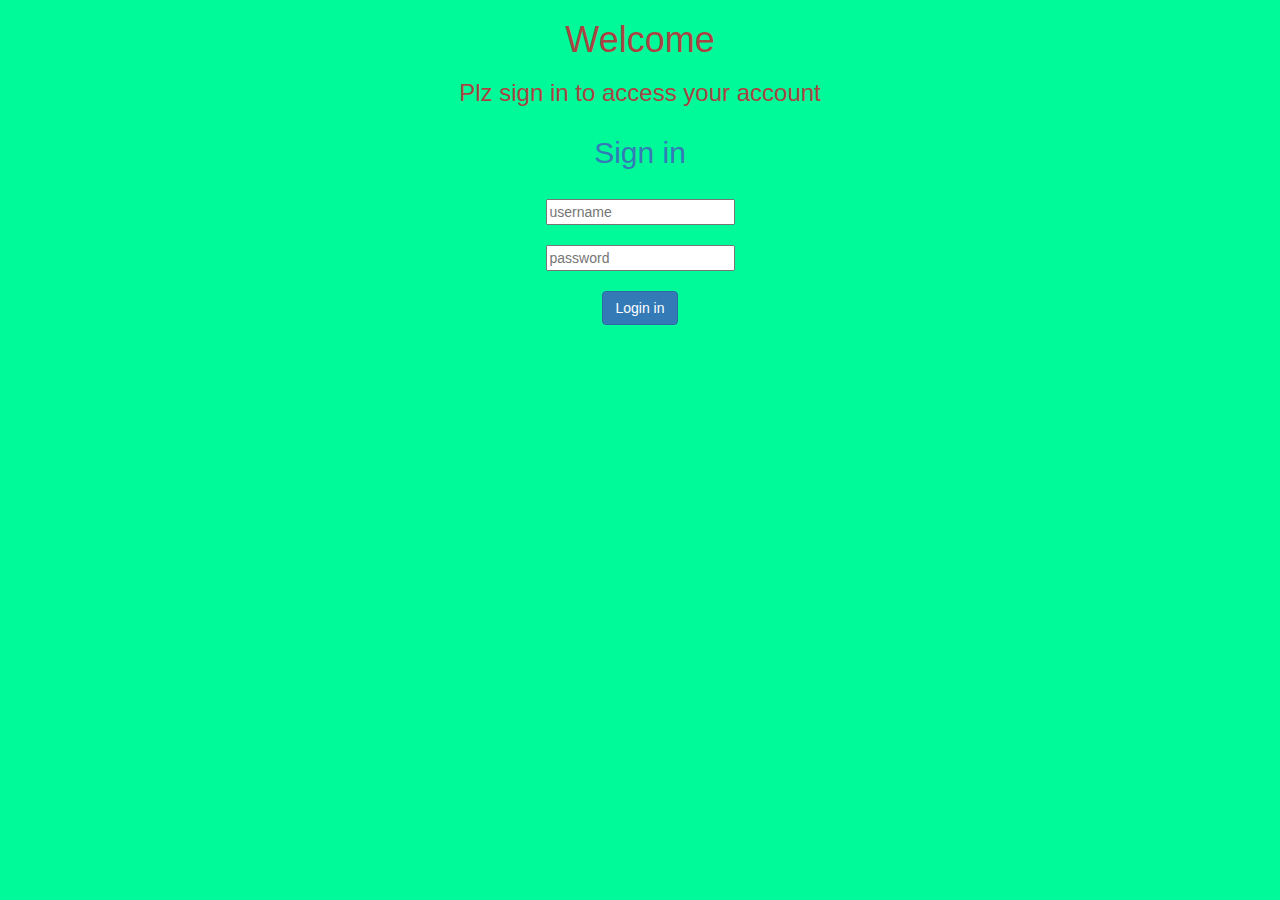
<file: index.html>
<!DOCTYPE html>
<html>
<head>
	<title>Login</title>

<meta name="viewport" content="width=device-width, initial-scale=1">
<link rel="stylesheet" href="https://maxcdn.bootstrapcdn.com/bootstrap/3.4.0/css/bootstrap.min.css">
<script src="https://ajax.googleapis.com/ajax/libs/jquery/3.4.1/jquery.min.js"></script>
<script src="https://maxcdn.bootstrapcdn.com/bootstrap/3.4.0/js/bootstrap.min.js"></script>

<link rel="stylesheet" type="text/css" href="style.css">

<script src="main.js"></script>
</head>
<body class="hi">
    <center>
  <h1 class="text-danger">Welcome </h1>
  <h3 class="text-danger">Plz sign in to access your account</h3>
<div class="container">
<h2 class="text-primary">Sign in</h2>
<br>
<input id="username" class="text" placeholder="username">
<br>
<br>
<input id="password" class="text" placeholder="password">
<br>
<br>
<button class="btn btn-primary" onclick="submit()">Login in</button>

</div>
    </center>
    <script src="main.js"></script>
    </body>
</html>
</file>
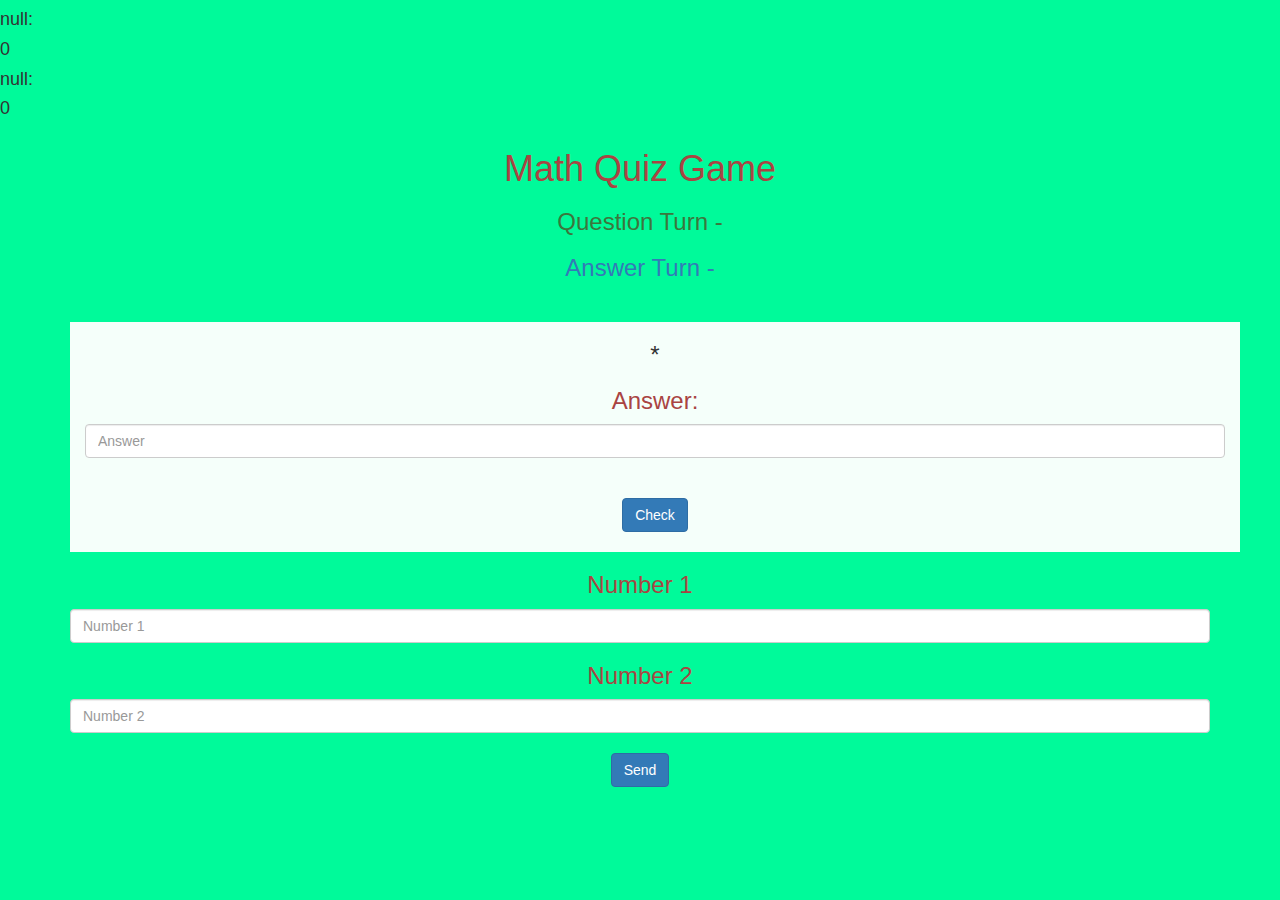
<file: game.html>
<html>
<head>
	<title>Login</title>
<meta name="viewport" content="width=device-width, initial-scale=1">
<link rel="stylesheet" href="https://maxcdn.bootstrapcdn.com/bootstrap/3.4.0/css/bootstrap.min.css">
<script src="https://ajax.googleapis.com/ajax/libs/jquery/3.4.1/jquery.min.js"></script>
<script src="https://maxcdn.bootstrapcdn.com/bootstrap/3.4.0/js/bootstrap.min.js"></script>

<link rel="stylesheet" type="text/css" href="style.css">

<script src="main1.js"></script>
</head>
<body class="hi">
    <h4 id="name">:</h4>
<h4 id="number">:</h4>
<h4 id="name1">:</h4>
<h4 id="number2">:</h4>
<center>
<div class="container">
<h3 id="sum"></h3>
    <h1 class="text-danger">Math Quiz Game</h1>
    <h3 class="text-success">Question Turn -</h3>
    <h3 class="text-success" id="Question name"></h3>
    <h3 class="text-primary"> Answer Turn -</h3>
    <h3 class="text-primary" id="Answer name"></h3>
    <br>
    <div id="ji" class="container">
<h3 id="first"></h3>
<h3>*</h3>
<h3 id="second"></h3>

<h3 class="text-danger">Answer:</h3>
<input class="form-control" id="answer" type="text" placeholder="Answer">
<br>
<br>
<button onclick="check()"class="btn btn-primary"> Check </button>
<br>
<br>
    </div>
</div>
</center>
<center>
<div class="container">
<h3 class="text-danger">Number 1</h3>
<input  class="form-control" id="questionn" type="text" placeholder="Number 1">
<h3 class="text-danger">Number 2</h3>
<input  class="form-control" id="questionm" type="text" placeholder="Number 2">
<br>
<button onclick="send()"class="btn btn-primary">Send</button>
<br>
<br>
</div>
</center>
<script src="main1.js"></script>
</body>
</html>
</file>
<file: style.css>
.hi{
background-color:mediumspringgreen;
}
#ji{
background-color: mintcream;
}
</file>
